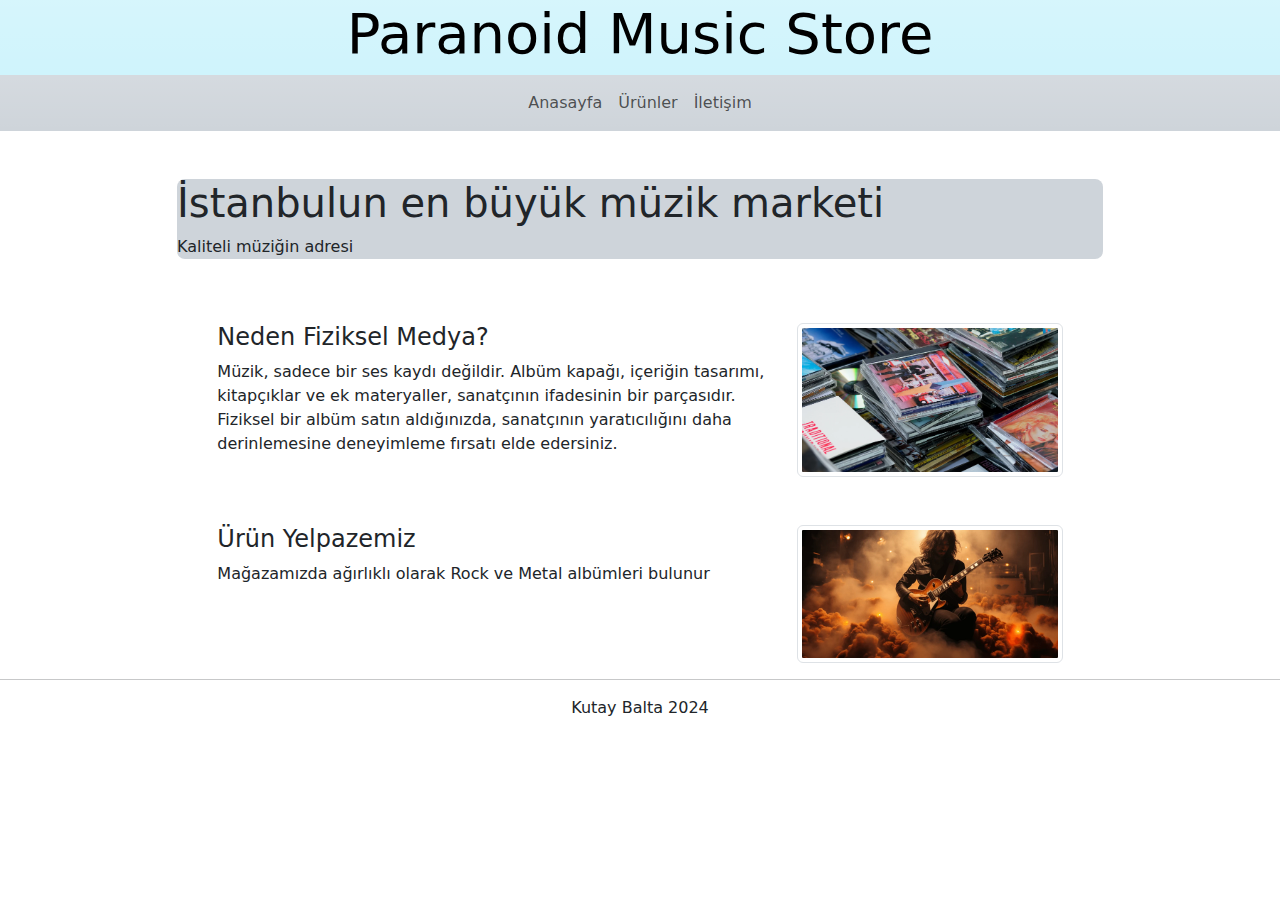
<file: bootstrap-odev-1/index.html>
<!doctype html>
<html lang="en">
  <head>
    <meta charset="utf-8">
    <meta name="viewport" content="width=device-width, initial-scale=1">
    <title>Bootstrap demo</title>
    <link href="https://cdn.jsdelivr.net/npm/bootstrap@5.3.3/dist/css/bootstrap.min.css" rel="stylesheet" integrity="sha384-QWTKZyjpPEjISv5WaRU9OFeRpok6YctnYmDr5pNlyT2bRjXh0JMhjY6hW+ALEwIH" crossorigin="anonymous">
  </head>
  <body>
    <script src="https://cdn.jsdelivr.net/npm/bootstrap@5.3.3/dist/js/bootstrap.bundle.min.js" integrity="sha384-YvpcrYf0tY3lHB60NNkmXc5s9fDVZLESaAA55NDzOxhy9GkcIdslK1eN7N6jIeHz" crossorigin="anonymous"></script>

    <div class="body">
        <header>
            <div class="row text-center">
                <div class="col mx-auto bg-info-subtle bg-gradient text-black ">
                    <h1 class="display-4">Paranoid Music Store</h1>
                </div>
            </div>
        </header>


        <nav class="navbar navbar-expand-lg bg-dark-subtle bg-gradient">
            <div class="container-fluid">
                <button class="navbar-toggler" type="button" data-bs-toggle="collapse" data-bs-target="#navbarNav" aria-controls="navbarNav" aria-expanded="false" aria-label="Toggle navigation">
                    <span class="navbar-toggler-icon"></span>
                </button>
                <div class="collapse navbar-collapse" id="navbarNav">
                    <ul class="navbar-nav mx-auto text-white">
                        <li class="nav-item">
                            <a class="nav-link" href="index.html">Anasayfa</a>
                        </li>
                        <li class="nav-item">
                            <a class="nav-link" href="products.html">Ürünler</a>
                        </li>
                        <li class="nav-item">
                            <a class="nav-link" href="contact-us.html">İletişim</a>
                        </li>
                    </ul>
                </div>
            </div>
        </nav>

        <section>
            <div class="container">
                <div class="row mt-5">
                    <div class="col-10 offset-1">
                        <div class="jumbotron bg-dark-subtle rounded-3">
                            <h1>İstanbulun en büyük müzik marketi</h1>
                            <p>Kaliteli müziğin adresi</p>
                          </div>
                    </div>
                </div>
            </div>

            <article>
                <div class="row mt-5">
                    <div class="col-8 offset-2">
                        <div class="row">
                            <div class="col-8">
                                <h4>Neden Fiziksel Medya?</h4>
                                <p>
                                    Müzik, sadece bir ses kaydı değildir. Albüm kapağı, içeriğin tasarımı, kitapçıklar ve ek materyaller, sanatçının ifadesinin bir parçasıdır. 
                                    Fiziksel bir albüm satın aldığınızda, sanatçının yaratıcılığını daha derinlemesine deneyimleme fırsatı elde edersiniz.
                                </p>
                            </div>
                            <div class="col-4">
                                <img class="img-fluid img-thumbnail" src="images/cds.jpeg" alt="stack of cd's">
                            </div>
                        </div>
                    </div>
                </div>
            </article>

            <article>
                <div class="row mt-5">
                    <div class="col-8 offset-2">
                        <div class="row">
                            <div class="col-8">
                                <h4>Ürün Yelpazemiz</h4>
                                <p>
                                    Mağazamızda ağırlıklı olarak Rock ve Metal albümleri bulunur
                                </p>
                            </div>
                            <div class="col-4">
                                <img class="img-fluid img-thumbnail" src="images/rockmetal.jpeg" alt="man playing guitar">
                            </div>
                        </div>
                    </div>
                </div>
            </article>
        </section>
        

        <hr>
        <p class="text-center">
            Kutay Balta 2024
        </p>
    </div>
  </body>
</html>
</file>
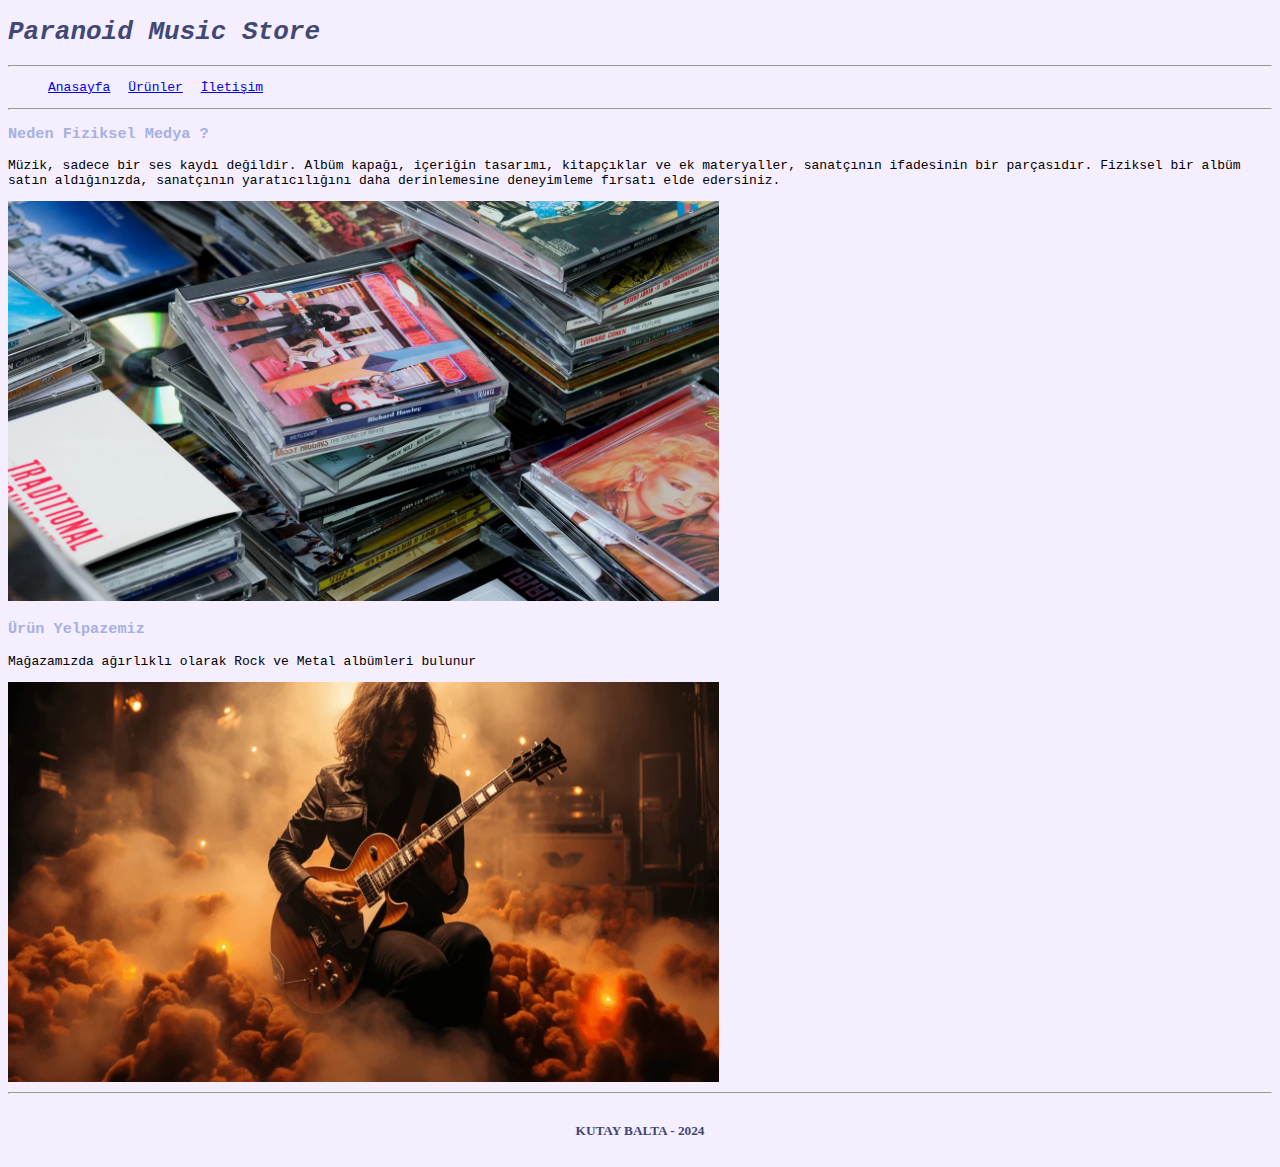
<file: css-ödev-1/index.html>
<!DOCTYPE html>
<html lang="en">
<head>
    <meta charset="UTF-8">
    <meta name="viewport" content="width=device-width, initial-scale=1.0">
    <title>Document</title>
    <link rel="stylesheet" href="css/style.css">
</head>
<body>
    <header>
        <h1 id="main-header"> Paranoid Music Store </h1>
    </header>
    <hr>

    <navbar>
        <ul class="nav-list">
            <li>
                <a href="index.html">
                    Anasayfa
                </a>
            </li>
            <li>
                <a href="products.html">
                    Ürünler
                </a>
            </li>
            <li>
                <a href="contact-us.html">
                    İletişim
                </a>
            </li>
        </ul>
    </navbar>
    <hr>

    <section>
        <article>
            <h3>Neden Fiziksel Medya ?</h3>
            <p>
                Müzik, sadece bir ses kaydı değildir. Albüm kapağı, içeriğin tasarımı, kitapçıklar ve ek materyaller, sanatçının ifadesinin bir parçasıdır. 
                Fiziksel bir albüm satın aldığınızda, sanatçının yaratıcılığını daha derinlemesine deneyimleme fırsatı elde edersiniz.                
            </p>
            <img src="images/cds.jpeg" alt="cd's">
        </article>
        <article>
            <h3>Ürün Yelpazemiz</h3>
            <p>Mağazamızda ağırlıklı olarak Rock ve Metal albümleri bulunur </p>
            <img src="images/rockmetal.jpeg" alt="rock metal music">
        </article>
    </section>
    <hr>

    <footer>
        <h5>KUTAY BALTA - 2024</h5>
    </footer>
</body>
</html>
</file>
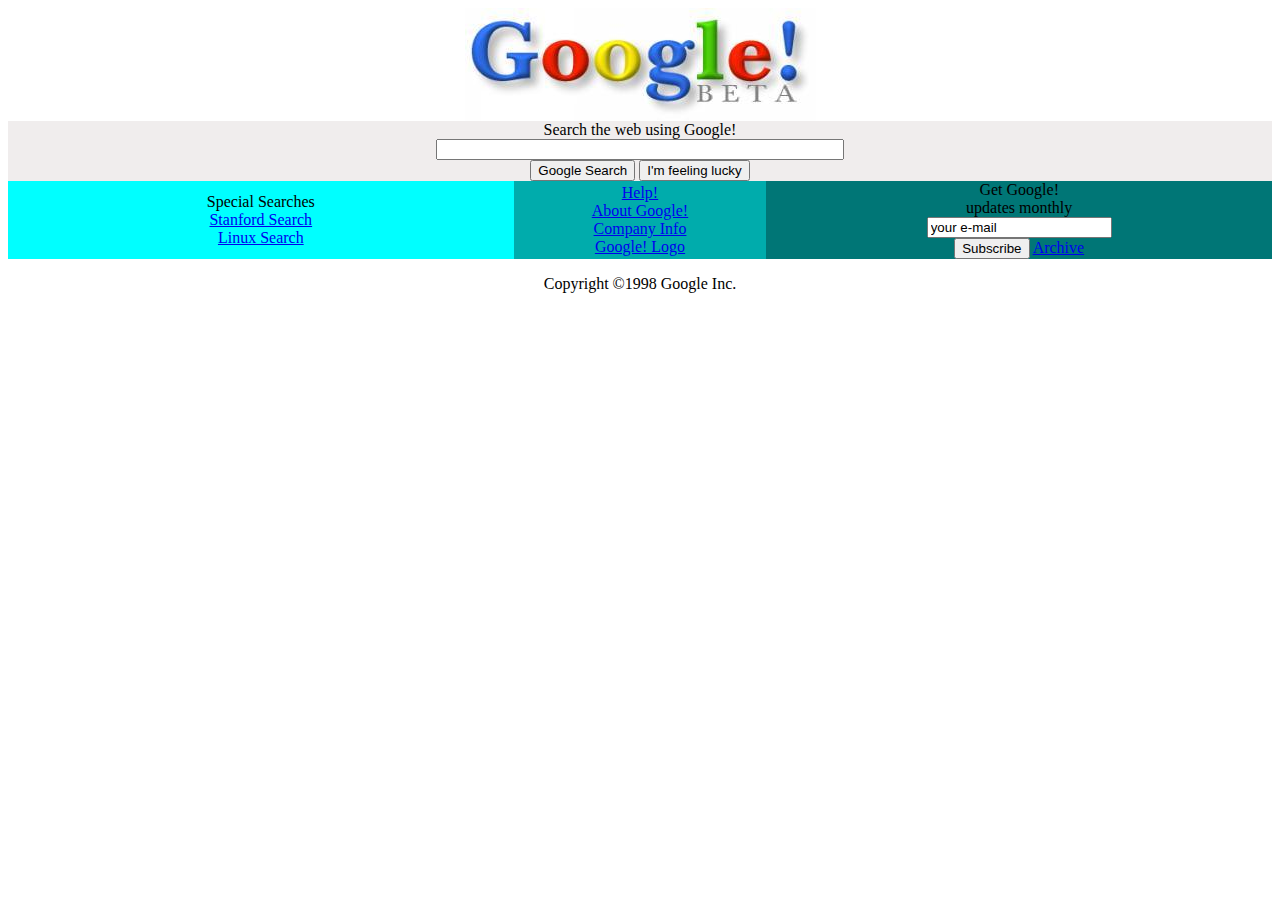
<file: css-ödev-2/index.html>
<!DOCTYPE html>
<html lang="en">
<head>
    <meta charset="UTF-8">
    <meta name="viewport" content="width=device-width, initial-scale=1.0">
    <title>Document</title>
    <link rel="stylesheet" href="style.css">
</head>
<body>
    <!-- Header -->
    <div class="header">
        <img class="logo" src="images/google.jpg" alt="google logo">
    </div>

    <!-- Search Bar-->
    <div class="search-bar">
        <p>Search the web using Google!</p>
        <input type="text" id="search-bar" name="search">
        <div>
            <button>Google Search</button>
            <button>I'm feeling lucky</button>
        </div>
    </div>

    <!--Links    -->
    <div class="links">
        <div>
            <p>Special Searches</p>
            <a href="https://www.google.com/search?q=stanford+search&ie=UTF-8">
                Stanford Search
            </a>
            <a href="https://www.google.com/search?q=linux+search&sca_upv=1&uact=5">
                Linux Search
            </a>
        </div>

        <div>
            <a href="https://www.google.com.tr/">
                Help!
            </a>
            <a href="https://www.google.com.tr/">
                About Google!
            </a>
            <a href="https://www.google.com.tr/">
                Company Info
            </a>
            <a href="https://www.google.com.tr/">
                Google! Logo
            </a>
        </div>
        <div>
            <p>Get Google!</p>
            <p>updates monthly</p>
            <input type="text" id="email-bar" name="email" value="your e-mail">
            <div>
                <button>Subscribe</button>
                <a href="https://www.google.com.tr/">Archive</a>
            </div>
        </div>
    </div>

    <!-- Footer-->
    <div class="footer">
        <p>Copyright ©1998 Google Inc.</p>
    </div>
</body>
</html>
</file>
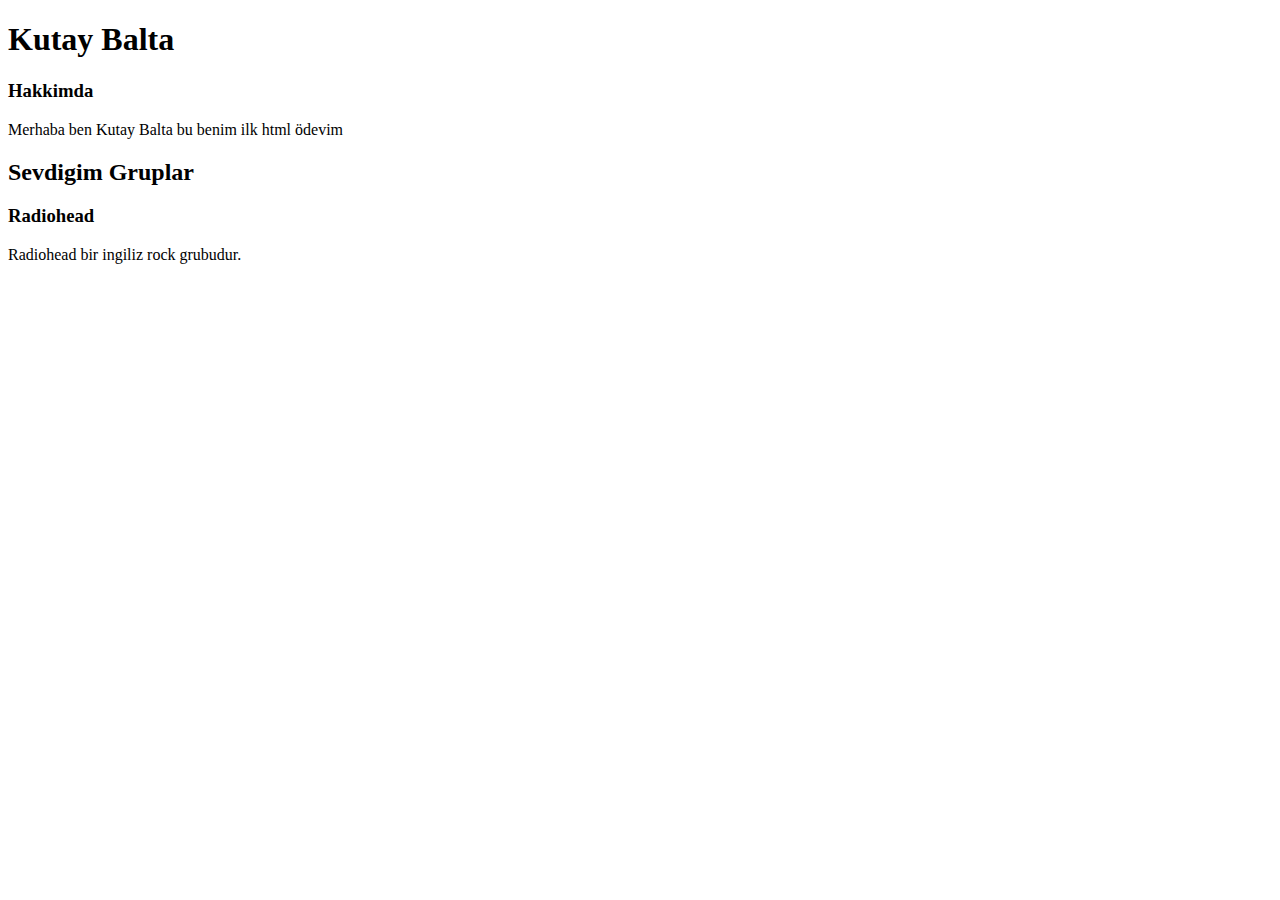
<file: odev1.html>
<!DOCTYPE html>
<html lang="en">
<head>
    <meta charset="UTF-8">
    <meta name="viewport" content="width=device-width, initial-scale=1.0">
    <title>Document</title>
</head>
<body>
    <h1>Kutay Balta</h1>

    <h3>Hakkimda</h3>

    <p>Merhaba ben Kutay Balta bu benim ilk html ödevim</p>

    <h2>Sevdigim Gruplar</h2>

    <h3>Radiohead</h3>
    <p>Radiohead bir ingiliz rock grubudur.</p>
    <!-- comment -->
</body>
</html>
</file>
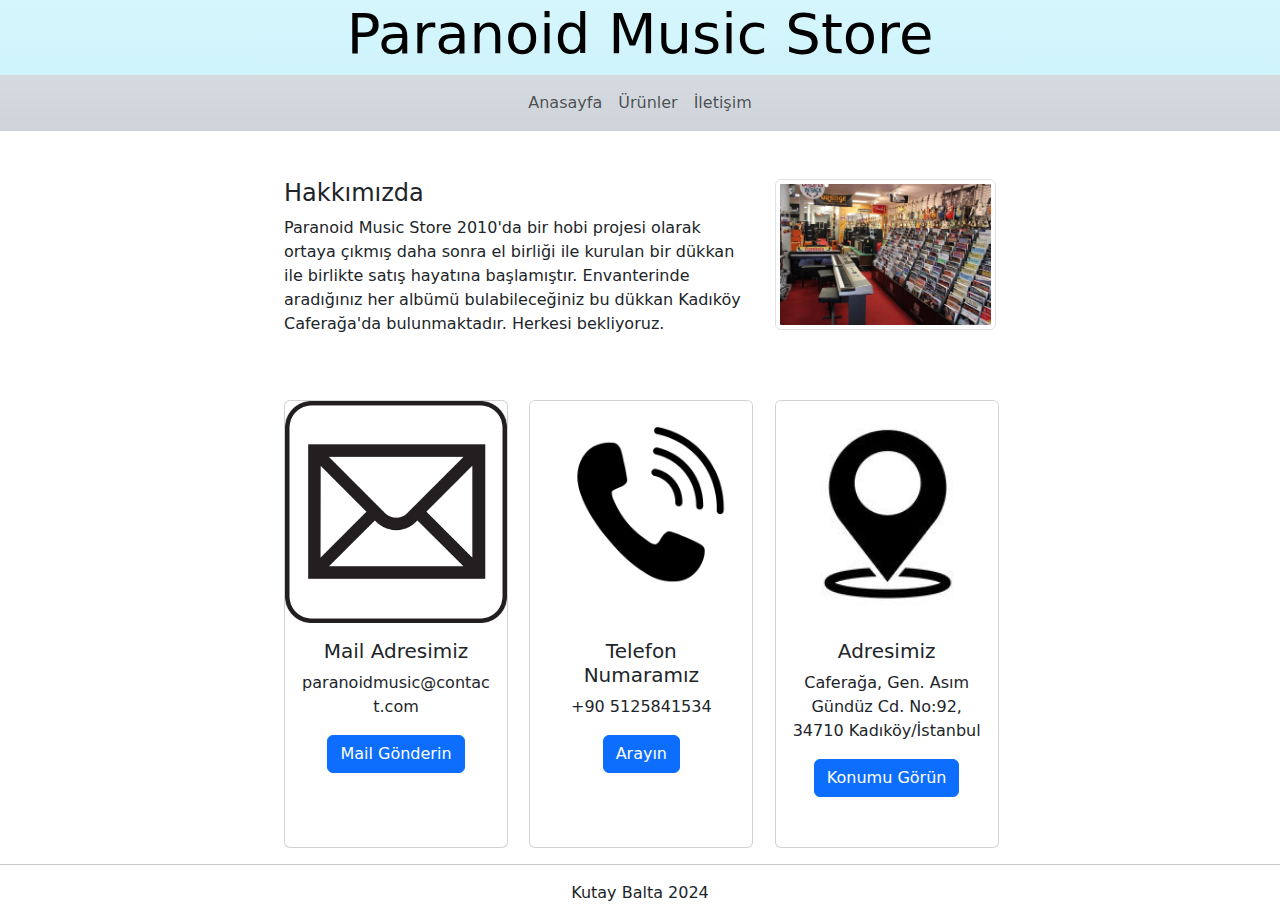
<file: bootstrap-odev-1/contact-us.html>
<!doctype html>
<html lang="en">
  <head>
    <meta charset="utf-8">
    <meta name="viewport" content="width=device-width, initial-scale=1">
    <title>Bootstrap demo</title>
    <link href="https://cdn.jsdelivr.net/npm/bootstrap@5.3.3/dist/css/bootstrap.min.css" rel="stylesheet" integrity="sha384-QWTKZyjpPEjISv5WaRU9OFeRpok6YctnYmDr5pNlyT2bRjXh0JMhjY6hW+ALEwIH" crossorigin="anonymous">
  </head>
  <body>
    <script src="https://cdn.jsdelivr.net/npm/bootstrap@5.3.3/dist/js/bootstrap.bundle.min.js" integrity="sha384-YvpcrYf0tY3lHB60NNkmXc5s9fDVZLESaAA55NDzOxhy9GkcIdslK1eN7N6jIeHz" crossorigin="anonymous"></script>

    <header>
        <div class="row text-center">
            <div class="col mx-auto bg-info-subtle bg-gradient text-black ">
                <h1 class="display-4">Paranoid Music Store</h1>
            </div>
        </div>
    </header>


    <nav class="navbar navbar-expand-lg bg-dark-subtle bg-gradient">
        <div class="container-fluid">
            <button class="navbar-toggler" type="button" data-bs-toggle="collapse" data-bs-target="#navbarNav" aria-controls="navbarNav" aria-expanded="false" aria-label="Toggle navigation">
                <span class="navbar-toggler-icon"></span>
            </button>
            <div class="collapse navbar-collapse" id="navbarNav">
                <ul class="navbar-nav mx-auto text-white">
                    <li class="nav-item">
                        <a class="nav-link" href="index.html">Anasayfa</a>
                    </li>
                    <li class="nav-item">
                        <a class="nav-link" href="products.html">Ürünler</a>
                    </li>
                    <li class="nav-item">
                        <a class="nav-link" href="contact-us.html">İletişim</a>
                    </li>
                </ul>
            </div>
        </div>
    </nav>

    <div class="container">
        <div class="row">
            <div class="col-8 offset-2">
                <section>
                    <div class="container mt-5">
                        <div class="row">
                            <div class="col-8">
                                <h4>Hakkımızda</h4>
                                <p>
                                    Paranoid Music Store 2010'da bir hobi projesi olarak ortaya çıkmış daha sonra
                                    el birliği ile kurulan bir dükkan ile birlikte satış hayatına başlamıştır.
                                    Envanterinde aradığınız her albümü bulabileceğiniz bu dükkan Kadıköy Caferağa'da 
                                    bulunmaktadır. Herkesi bekliyoruz.
                                </p>
                            </div>
                            <div class="col-4">
                                <img class="img-fluid img-thumbnail" src="images/store.jpg" alt="Paranoid Music Store">
                            </div>
                        </div>
                    </div>              
                </section>
            
                <section>
                    <div class="container mt-5 text-center">
                        <div class="row">
                            <div class="col-4">
                                <div class="card" style="width: 14rem;  height: 28rem;">
                                    <img src="images/mailicon.jpg" class="card-img-top" alt="mail">
                                    <div class="card-body">
                                      <h5 class="card-title">Mail Adresimiz</h5>
                                      <p class="card-text">paranoidmusic@contact.com</p>
                                      <a href="mailto:random@hotmail.com" class="btn btn-primary">Mail Gönderin</a>
                                    </div>
                                  </div>
                            </div>
            
                            <div class="col-4">
                                <div class="card" style="width: 14rem;  height: 28rem;">
                                    <img src="images/phoneicon.jpg" class="card-img-top" alt="phone">
                                    <div class="card-body">
                                      <h5 class="card-title">Telefon Numaramız</h5>
                                      <p class="card-text">+90 5125841534</p>
                                      <a href="tel:+901234567" class="btn btn-primary">Arayın</a>
                                    </div>
                                </div>
                            </div>
            
                            <div class="col-4">
                                <div class="card" style="width: 14rem;  height: 28rem;">
                                    <img src="images/mapicon.jpg" class="card-img-top" alt="map">
                                    <div class="card-body">
                                      <h5 class="card-title">Adresimiz</h5>
                                      <p class="card-text">Caferağa, Gen. Asım Gündüz Cd. No:92, 34710 Kadıköy/İstanbul</p>
                                      <a href="https://t.ly/eGEXY" class="btn btn-primary">Konumu Görün</a>
                                    </div>
                                </div>
                            </div>
                        </div>
                    </div>
                </section>
            </div>
        </div>
    </div>

    <hr>
        <p class="text-center">
            Kutay Balta 2024
        </p>
  </body>
</html>
</file>
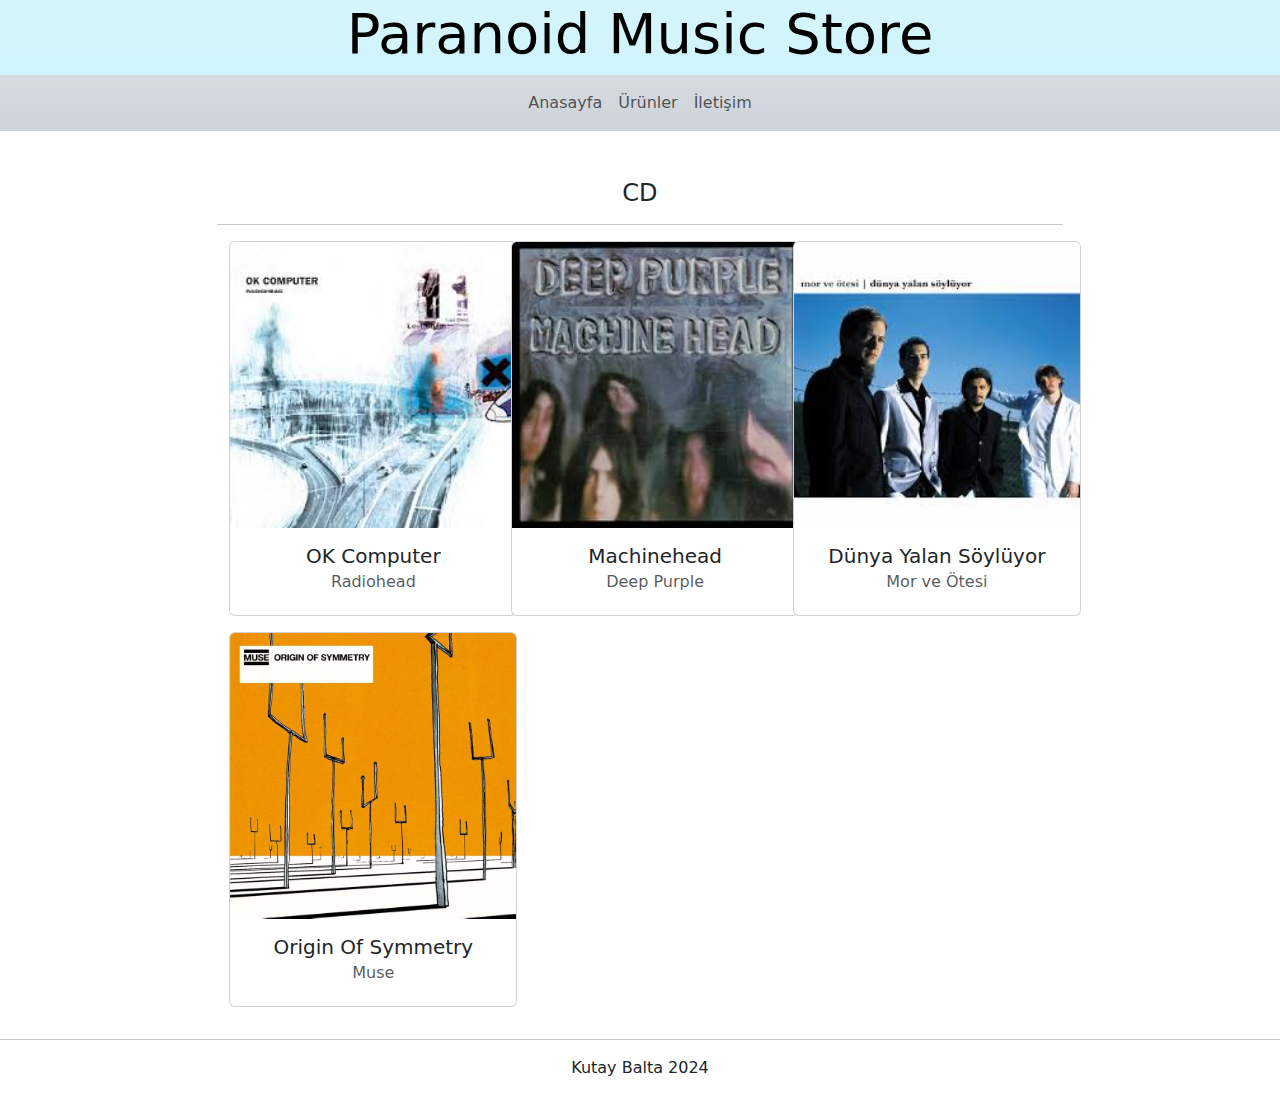
<file: bootstrap-odev-1/products.html>
<!doctype html>
<html lang="en">
  <head>
    <meta charset="utf-8">
    <meta name="viewport" content="width=device-width, initial-scale=1">
    <title>Bootstrap demo</title>
    <link href="https://cdn.jsdelivr.net/npm/bootstrap@5.3.3/dist/css/bootstrap.min.css" rel="stylesheet" integrity="sha384-QWTKZyjpPEjISv5WaRU9OFeRpok6YctnYmDr5pNlyT2bRjXh0JMhjY6hW+ALEwIH" crossorigin="anonymous">
  </head>
  <body>
    <script src="https://cdn.jsdelivr.net/npm/bootstrap@5.3.3/dist/js/bootstrap.bundle.min.js" integrity="sha384-YvpcrYf0tY3lHB60NNkmXc5s9fDVZLESaAA55NDzOxhy9GkcIdslK1eN7N6jIeHz" crossorigin="anonymous"></script>
    
    <header>
        <div class="row text-center">
            <div class="col mx-auto bg-info-subtle bg-gradient text-black ">
                <h1 class="display-4">Paranoid Music Store</h1>
            </div>
        </div>
    </header>


    <nav class="navbar navbar-expand-lg bg-dark-subtle bg-gradient">
        <div class="container-fluid">
            <button class="navbar-toggler" type="button" data-bs-toggle="collapse" data-bs-target="#navbarNav" aria-controls="navbarNav" aria-expanded="false" aria-label="Toggle navigation">
                <span class="navbar-toggler-icon"></span>
            </button>
            <div class="collapse navbar-collapse" id="navbarNav">
                <ul class="navbar-nav mx-auto text-white">
                    <li class="nav-item">
                        <a class="nav-link" href="index.html">Anasayfa</a>
                    </li>
                    <li class="nav-item">
                        <a class="nav-link" href="products.html">Ürünler</a>
                    </li>
                    <li class="nav-item">
                        <a class="nav-link" href="contact-us.html">İletişim</a>
                    </li>
                </ul>
            </div>
        </div>
    </nav>

    <section>
        <div class="row mt-5">
            <div class="col-8 offset-2 text-center">
                <h4>CD</h4>

                <hr>

                <div class="container">
                    <div class="row">
                        <div class="col-4 mb-3">
                            <div class="card" style="width: 18rem;">
                                <img src="images/okcomputer.jpg" class="card-img-top" alt="OK Computer">
                                <div class="card-body">
                                    <h5 class="card-title">OK Computer</h5>
                                    <h6 class="card-subtitle mb-2 text-body-secondary">Radiohead</h6>
                                </div>
                              </div>
                        </div>

                        <div class="col-4 mb-3">
                            <div class="card" style="width: 18rem;">
                                <img src="images/machinehead.jpg" class="card-img-top" alt="Machinehead">
                                <div class="card-body">
                                    <h5 class="card-title">Machinehead</h5>
                                    <h6 class="card-subtitle mb-2 text-body-secondary">Deep Purple</h6>
                                </div>
                              </div>
                        </div>

                        <div class="col-4 mb-3">
                            <div class="card" style="width: 18rem;">
                                <img src="images/dyalan.jpg" class="card-img-top" alt="Dünya Yalan Söylüyor">
                                <div class="card-body">
                                    <h5 class="card-title">Dünya Yalan Söylüyor</h5>
                                    <h6 class="card-subtitle mb-2 text-body-secondary">Mor ve Ötesi</h6>
                                </div>
                              </div>
                        </div>

                        <div class="col-4 mb-3">
                            <div class="card" style="width: 18rem;">
                                <img src="images/osymmetry.jpg" class="card-img-top" alt="Origin Of Symmetry">
                                <div class="card-body">
                                    <h5 class="card-title">Origin Of Symmetry</h5>
                                    <h6 class="card-subtitle mb-2 text-body-secondary">Muse</h6>
                                </div>
                              </div>
                        </div>
                            
                    </div>
                </div>
            </div>
        </div>
    </section>

    <hr>
        <p class="text-center">
            Kutay Balta 2024
        </p>
</body>
</html>
</file>
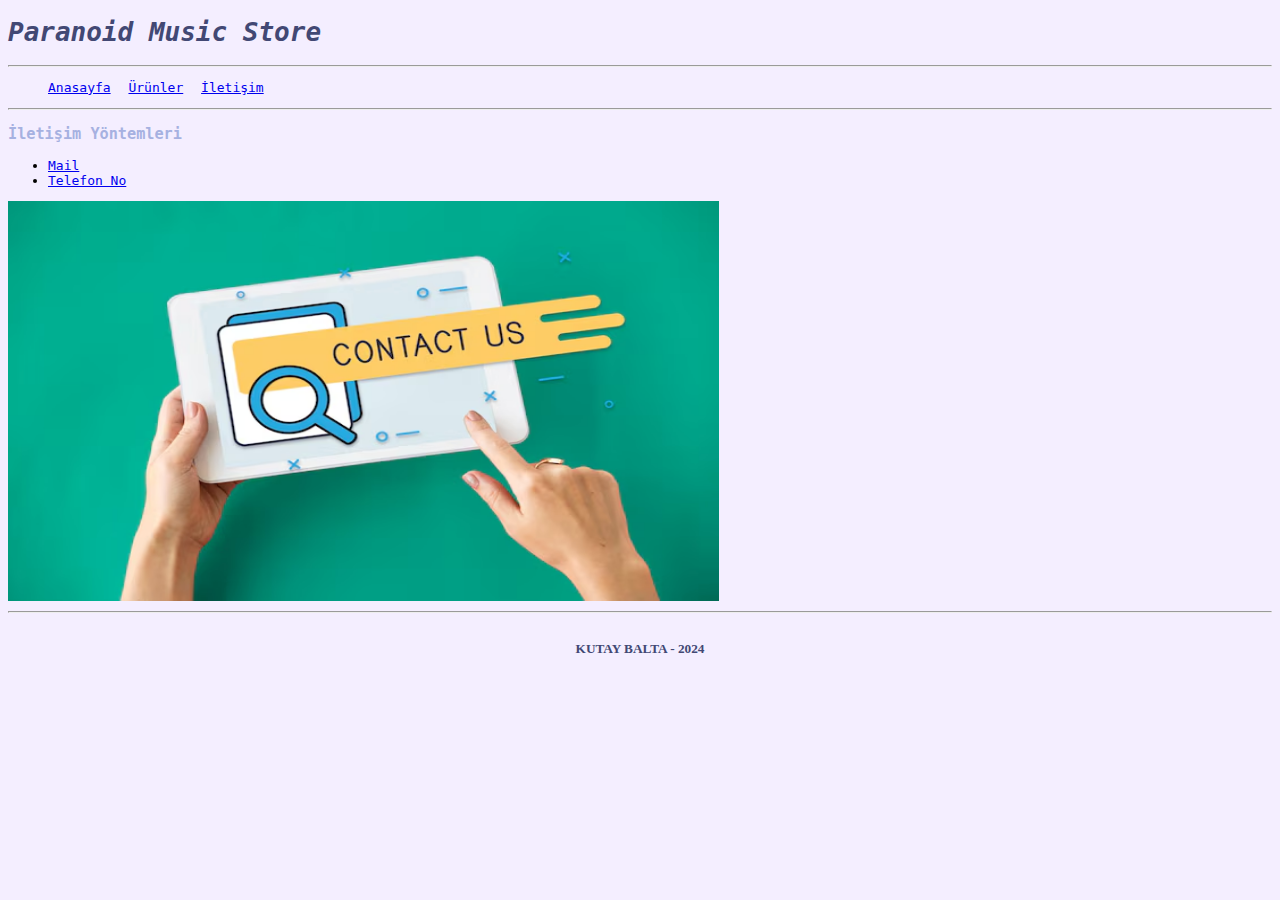
<file: css-ödev-1/contact-us.html>
<!DOCTYPE html>
<html lang="en">
<head>
    <meta charset="UTF-8">
    <meta name="viewport" content="width=device-width, initial-scale=1.0">
    <title>Document</title>
    <link rel="stylesheet" href="css/style.css">
</head>
<body>
    <header>
        <h1 id="main-header"> Paranoid Music Store </h1>
    </header>
    <hr>

    <navbar>
        <ul class="nav-list">
            <li>
                <a href="index.html">
                    Anasayfa
                </a>
            </li>
            <li>
                <a href="products.html">
                    Ürünler
                </a>
            </li>
            <li>
                <a href="contact-us.html">
                    İletişim
                </a>
            </li>
        </ul>
    </navbar>
    <hr>

    <section>
        <h3>İletişim Yöntemleri</h3>
        <ul>
            <li>
                <a href="mailto:random@hotmail.com">Mail</a>
            </li>
            <li>
                <a href="tel:+901234567">Telefon No</a>
            </li>
        </ul>
        <img src="images/contactus.jpeg" alt="contact-us">
    </section>
    <hr>

    <footer>
        <h5>KUTAY BALTA - 2024</h5>
    </footer>
</body>
</html>
</file>
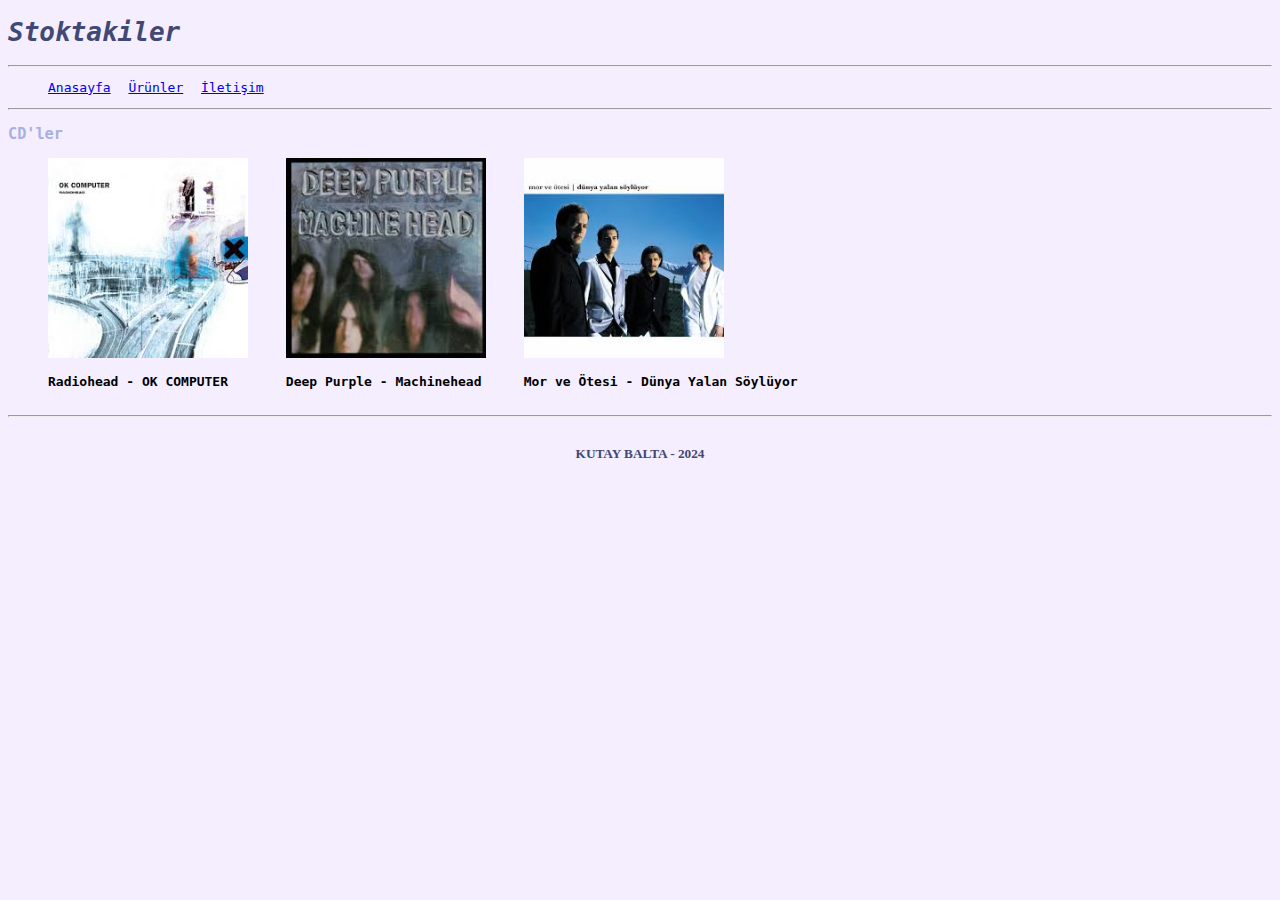
<file: css-ödev-1/products.html>
<!DOCTYPE html>
<html lang="en">
<head>
    <meta charset="UTF-8">
    <meta name="viewport" content="width=device-width, initial-scale=1.0">
    <title>Document</title>
    <link rel="stylesheet" href="css/style.css">
</head>
<body>
    <header>
        <h1 id="main-header"> Stoktakiler </h1>
    </header>
    <hr>

    <navbar>
        <ul class="nav-list">
            <li>
                <a href="index.html">
                    Anasayfa
                </a>
            </li>
            <li>
                <a href="products.html">
                    Ürünler
                </a>
            </li>
            <li>
                <a href="contact-us.html">
                    İletişim
                </a>
            </li>
        </ul>
    </navbar>
    <hr>

    <section>
        <h3>CD'ler</h3>
        <ul class="albums">
            <li>
                <img class="album-photo" src="images/okcomputer.jpg" alt="radiohead ok computer">
                <p>Radiohead - OK COMPUTER</p>
            </li>
            <li>
                <img class="album-photo" src="images/machinehead.jpg" alt="deeppurple machinehead">
                <p>Deep Purple - Machinehead</p>
            </li>
            <li>
                <img class="album-photo" src="images/dyalan.jpg" alt="mor ve ötesi">
                <p>Mor ve Ötesi - Dünya Yalan Söylüyor</p>
            </li>
        </ul>
    </section>
    <hr>

    <footer>
        <h5>KUTAY BALTA - 2024</h5>
    </footer>
</body>
</html>
</file>
<file: css-ödev-1/css/style.css>
body {
    background-color: #F4EEFF;
    font-family: monospace;
}

.nav-list li {
    display: inline-block;
    margin-right: 10px;
}

.albums li{
    font-weight: 700;
    display: inline-block;
    margin-right: 30px;
}

h1, h3 {
    color: #A6B1E1;  
}

.album-photo {
    height: 200px;
    width: 200px;
}

section img{
    height: 400px;
    width: 711px;
}

footer {
    color: #424874;
    font-family: 'Times New Roman', Times, serif;
    display: flex;
    justify-content: center; /* Aligns items horizontally in the center */
    align-items: center; /* Aligns items vertically in the center */    
}

#main-header {
    color: #424874;
    font-style: italic;
}
</file>
<file: css-ödev-2/style.css>
.logo {
    margin: 0 auto;
    display: block;
}

.search-bar {
    background-color: rgb(240, 237, 237);
    display: flex;
    flex-direction: column;
    align-items: center;
    justify-content: center;
    height: auto;
}

.search-bar>p {
    margin-top: 0px;
    margin-bottom: 0px;
}

.links {
    display: flex;
}

.links>div {
    display: flex;
    flex-direction: column;
    align-items: center;
    justify-content: center;
    height: auto;
}

.links>div p, a, input, button {
    margin: 0px;
}

.links>:nth-child(odd) {
    width: 40%;
}

.links>:nth-child(even) {
    width: 20%;
}

.links>:nth-child(1) {
    background-color: aqua;
}

.links>:nth-child(2) {
    background-color: rgb(0, 172, 172);
}

.links>:nth-child(3) {
    background-color: rgb(0, 118, 118);
}
#search-bar {
    width: 400px;
}

.footer {
    text-align: center;
}
</file>
